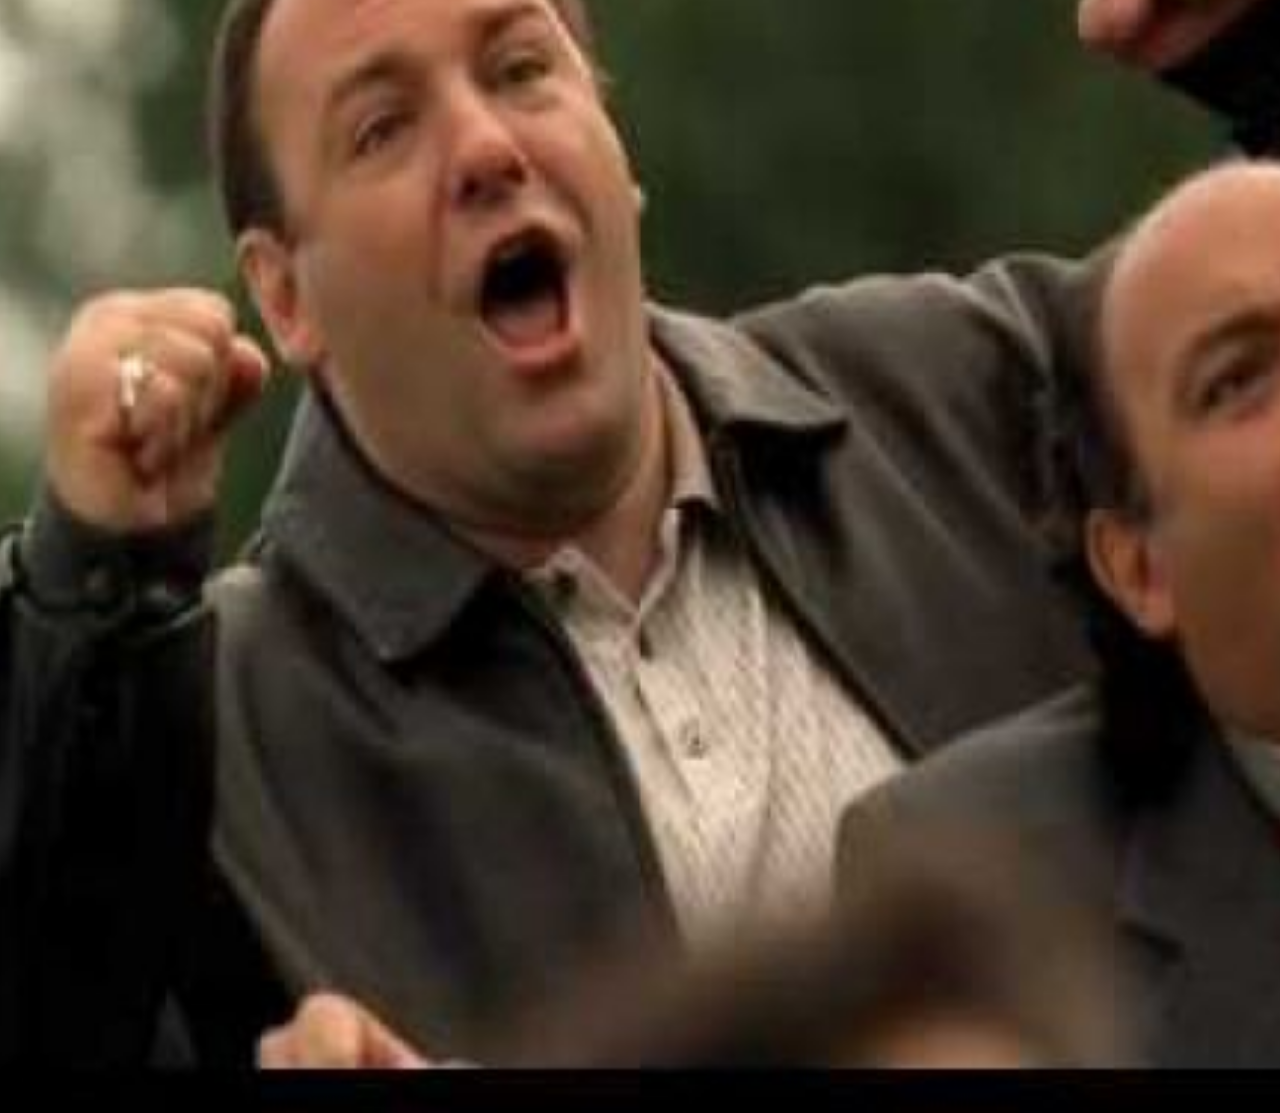
<file: nice.html>
<html>
	<script src="assets/js/jquery.min.js"></script>
	<head>
		<title>Moody Moose</title>
		<meta charset="utf-8" />
		<meta name="viewport" content="width=device-width, initial-scale=1, user-scalable=no" />
		<link rel="stylesheet" href="assets/css/custom.css" />
		<link rel="icon" type="image/x-icon" href="images/favicon.ico">
		<noscript><link rel="stylesheet" href="assets/css/noscript.css" /></noscript>
	</head>
	<body class="is-preload">
		<img class="tony" id="moose-logo" src="images/tony.jpg" alt="" />
</html>
</file>
<file: assets/css/custom.css>
#moose-logo {
	width: 500px; 
	height: 300px;	
}

@media screen and (max-width: 736px) {
	#moose-logo {
			width: 300px; 
			height: 200px;	
	}
}

iframe {
	margin-bottom: 10px;
	border-radius: 5px;
}

tr {
	border-bottom: 1px solid #dddddd;
}















.tony {
  /* Start the shake animation and make the animation last for 0.5 seconds */
  animation: shake 1s;

	  min-width: 100%;
	  min-height: 100%;

  /* When the animation is finished, start again */
  animation-iteration-count: infinite;
  transform: scale(1.5);
}

@keyframes shake {
  0% { transform: translate(1px, 1px) rotate(0deg); }
  10% { transform: translate(-1px, -2px) rotate(-1deg); }
  20% { transform: translate(-3px, 0px) rotate(1deg); }
  30% { transform: translate(3px, 2px) rotate(0deg); }
  40% { transform: translate(1px, -1px) rotate(1deg); }
  50% { transform: translate(-1px, 2px) rotate(-1deg); }
  60% { transform: translate(-3px, 1px) rotate(0deg); }
  70% { transform: translate(3px, 1px) rotate(-1deg); }
  80% { transform: translate(-1px, -1px) rotate(1deg); }
  90% { transform: translate(1px, 2px) rotate(0deg); }
  100% { transform: translate(1px, -2px) rotate(-1deg); }
}
</file>
<file: assets/css/noscript.css>
/*
	Dimension by HTML5 UP
	html5up.net | @ajlkn
	Free for personal and commercial use under the CCA 3.0 license (html5up.net/license)
*/

/* BG */

	body.is-preload #bg:before {
		background-color: transparent;
	}

/* Header */

	body.is-preload #header {
		-moz-filter: none;
		-webkit-filter: none;
		-ms-filter: none;
		filter: none;
	}

		body.is-preload #header > * {
			opacity: 1;
		}

		body.is-preload #header .content .inner {
			max-height: none;
			padding: 3rem 2rem;
			opacity: 1;
		}

/* Main */

	#main article {
		opacity: 1;
		margin: 4rem 0 0 0;
	}
</file>
